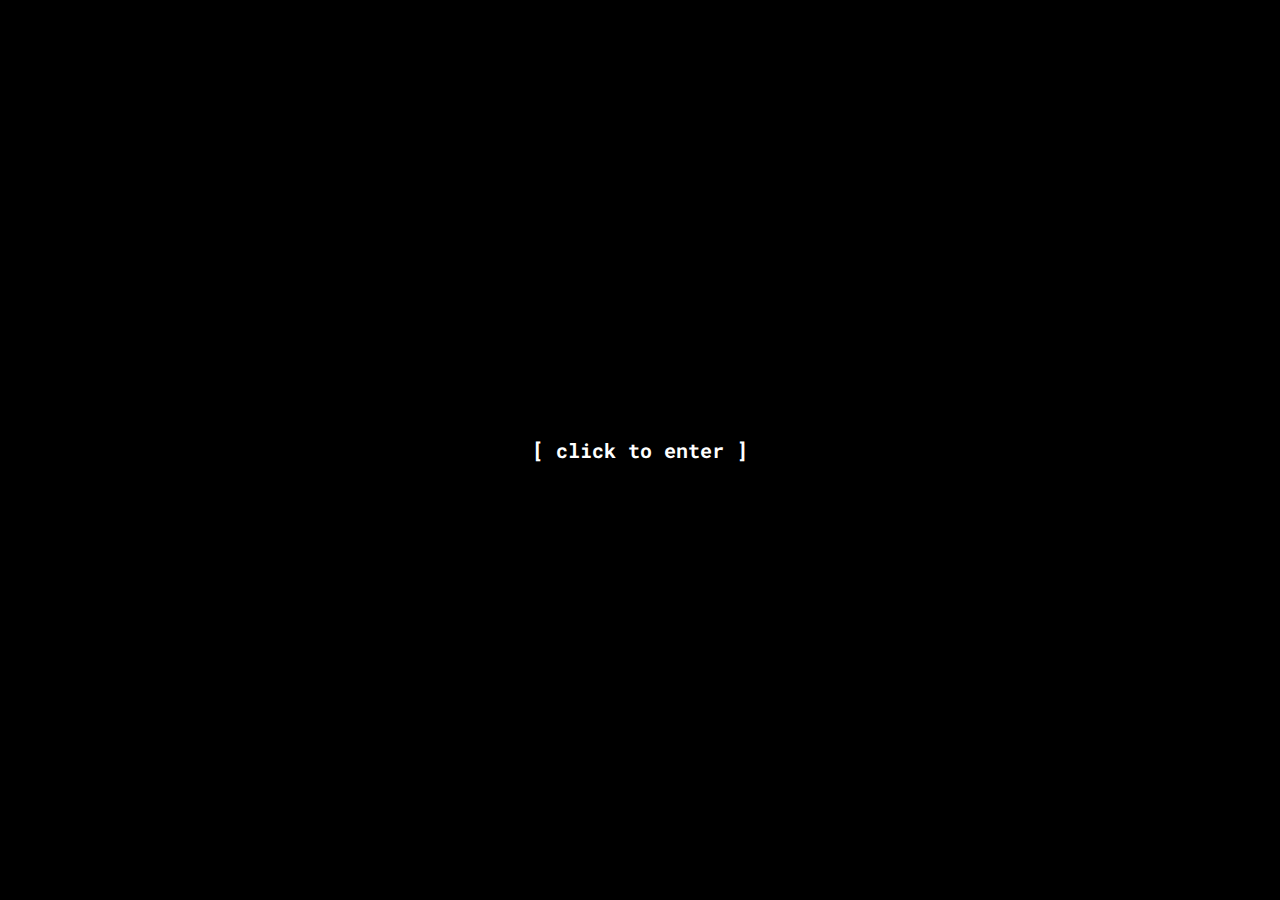
<file: index.html>
<!DOCTYPE html>
<html lang="en">
<head>
    <link rel="icon" href="cc.png">
    <meta charset="UTF-8">
    <meta name="viewport" content="width=device-width, initial-scale=1.0">
    <title>zeunig</title>
    <link rel="preconnect" href="https://fonts.googleapis.com">
    <link rel="preconnect" href="https://fonts.gstatic.com" crossorigin>
    <link href="https://fonts.googleapis.com/css2?family=Roboto+Mono:wght@200;400;600&family=Roboto:wght@300;400;500;700&display=swap" rel="stylesheet">
    <link rel="stylesheet" href="reset.css">
    <script>
    const titles = ["zeunig.hu", "certified silly", "hardstuck bronze in fortnite", "gaming", "rust dev"];
    let i = 0;
    setInterval(() => {
        i = i % 5;
        document.title = titles[i];
        i++;
    }, 3000);
    </script>
    <link rel="stylesheet" href="style.css">
</head>
<body>
    <audio id="audio" controls="controls">
        <source id="audiosrc" src=""></source>
        massive skill issue
    </audio>
    </audio>
    <div id="prompt">
        <h1 id="enter">[ click to enter ]</h1>
    </div>
    <div id="bio">
        <img src="cc.png" alt="" width="64px">
        <div class="header"><h1 id="asd">zeunig</h1></div>
        <div class="song">
            <div class="song_img">
                <img src="songsimages/mindenkinez.jpg" alt="" id="song_image">
            </div>
            <div class="song_desc">
                <h1 id="song_title">ZENE CíME</h1>
                <h4 id="song_artist">Zeneszerző</h4>
                <div class="song_control">
                    <div id="previous">
                        <svg xmlns="http://www.w3.org/2000/svg" height="1rem" viewBox="0 0 512 512"><!--! Font Awesome Free 6.4.2 by @fontawesome - https://fontawesome.com License - https://fontawesome.com/license (Commercial License) Copyright 2023 Fonticons, Inc. --><style>svg{fill:#ffffff}</style><path d="M459.5 440.6c9.5 7.9 22.8 9.7 34.1 4.4s18.4-16.6 18.4-29V96c0-12.4-7.2-23.7-18.4-29s-24.5-3.6-34.1 4.4L288 214.3V256v41.7L459.5 440.6zM256 352V256 128 96c0-12.4-7.2-23.7-18.4-29s-24.5-3.6-34.1 4.4l-192 160C4.2 237.5 0 246.5 0 256s4.2 18.5 11.5 24.6l192 160c9.5 7.9 22.8 9.7 34.1 4.4s18.4-16.6 18.4-29V352z"/></svg>                    </div>
                    <div id="pause">
                        <div id="paused_fr">
                            <svg xmlns="http://www.w3.org/2000/svg" height="1rem" viewBox="0 0 384 512"><!--! Font Awesome Free 6.4.2 by @fontawesome - https://fontawesome.com License - https://fontawesome.com/license (Commercial License) Copyright 2023 Fonticons, Inc. --><style>svg{fill:#ffffff}</style><path d="M73 39c-14.8-9.1-33.4-9.4-48.5-.9S0 62.6 0 80V432c0 17.4 9.4 33.4 24.5 41.9s33.7 8.1 48.5-.9L361 297c14.3-8.7 23-24.2 23-41s-8.7-32.2-23-41L73 39z"/></svg>

                        </div>
                        <div id="not_paused_fr">
                            <svg xmlns="http://www.w3.org/2000/svg" height="1rem" viewBox="0 0 320 512"><!--! Font Awesome Free 6.4.2 by @fontawesome - https://fontawesome.com License - https://fontawesome.com/license (Commercial License) Copyright 2023 Fonticons, Inc. --><style>svg{fill:#ffffff}</style><path d="M48 64C21.5 64 0 85.5 0 112V400c0 26.5 21.5 48 48 48H80c26.5 0 48-21.5 48-48V112c0-26.5-21.5-48-48-48H48zm192 0c-26.5 0-48 21.5-48 48V400c0 26.5 21.5 48 48 48h32c26.5 0 48-21.5 48-48V112c0-26.5-21.5-48-48-48H240z"/></svg>

                        </div>
                    </div>
                    <div id="next">
                        <svg xmlns="http://www.w3.org/2000/svg" height="1em" viewBox="0 0 512 512"><!--! Font Awesome Free 6.4.2 by @fontawesome - https://fontawesome.com License - https://fontawesome.com/license (Commercial License) Copyright 2023 Fonticons, Inc. --><style>svg{fill:#ffffff}</style><path d="M52.5 440.6c-9.5 7.9-22.8 9.7-34.1 4.4S0 428.4 0 416V96C0 83.6 7.2 72.3 18.4 67s24.5-3.6 34.1 4.4L224 214.3V256v41.7L52.5 440.6zM256 352V256 128 96c0-12.4 7.2-23.7 18.4-29s24.5-3.6 34.1 4.4l192 160c7.3 6.1 11.5 15.1 11.5 24.6s-4.2 18.5-11.5 24.6l-192 160c-9.5 7.9-22.8 9.7-34.1 4.4s-18.4-16.6-18.4-29V352z"/></svg>
                    </div>
                </div>
            </div>
        </div>
        <div class="socials">
            <a target="_blank" href="https://youtube.com/@zeunig" class="social youtube">
                <img src="icons/youtube.png" alt="" class="social-icon">
            </a>
            <a target="_blank" href="https://tiktok.com/@zeunig" class="social tiktok">
                <img src="icons/tiktok.png" alt="" class="social-icon">
            </a>
            <a target="_blank" href="https://github.com/zeunig" class="social github">
                <img src="icons/github.png" alt="" class="social-icon">
            </a>
            <a target="_blank" href="https://twitter.com/zeunigDev" class="social twitter">
                <img src="icons/x.png" alt="" class="social-icon">
            </a>
            <a class="social discord" onclick="copyDiscord()">
                <img src="icons/discord.svg" alt="" class="social-icon" id="dc" >
            </a>
            <a target="_blank" href="https://open.spotify.com/user/31k7uvp24gy3ruruwrxbd4qhwscq?si=6c99e67081ae4c53" class="social spotify">
                <img src="icons/spotify.png" alt="" class="social-icon">
            </a>
            <a target="_blank" href="https://steamcommunity.com/id/zeunig" class="social steam">
                <img src="icons/steam.png" alt="" class="social-icon">
            </a>
            <a target="_blank" href="https://soundcloud.com/zeunig" class="social soundcloud">
                <img src="icons/soundcloud.png" alt="" class="social-icon">
            </a>
            <a target="_blank" href="https://twitch.tv/Zeunig0" class="social twitch">
                <img src="icons/twitch.png" alt="" class="social-icon">
            </a>
        </div>
        
    </div>
    <script src="index.js"></script>
</body>

</html>
</file>
<file: style.css>
:root {
    font-family: 'Roboto', sans-serif;
    font-family: 'Roboto Mono', monospace;
    color: whitesmoke;
}
h1 {
    font-weight: 700;
    font-size: 1.25rem;
}
body {
    margin: 0;
    padding: 0;
}
#prompt {
    height: 100vh;
    width: 100%;
    color: white;
    background-color: black;
    display: flex;
    justify-content: center;
    align-items: center;
    cursor:pointer;
    position:absolute;
    transition: opacity 0.1s; 
}
#prompt.fade {
  opacity: 0;
}
#enter {
    cursor: pointer;
}

#bio {
    height: 100vh;
    width: 100%;
    background: linear-gradient(180deg, rgba(0,0,0,0) 0%, rgba(0,0,0,0.5410539215686274) 12%, rgba(0,0,0,1) 100%), url('bg.gif');
    background-color: black;
    display: flex;
    justify-content: center;
    align-items: center;
    flex-direction: column;
}
#bio > * {
    padding: 1rem;
}
.header {
    min-height:45px;
}
.socials {
    display: inline-grid;
    grid-template-columns: repeat(3, 1fr);
    justify-content: center;
align-items: center;
gap: 10px;

}
/*.socials .social {
    flex: 0 0 33.333333%;
}*/
.social {
    width: 5rem;
    height: 2.5rem;
    background-color: grey;
    border-radius: 5px;
    display: flex;
justify-content: center;
align-items: center;
}
.youtube {
    background: rgb(255,0,0,0.3);
}
.tiktok {
    background-color: rgb(0,0,0,0.3);
}
.github {
    background-color: rgb(255,255,255,0.3);
}
.twitter {
    background-color: rgb(255,255,255,0.3);
}
.discord {
    background-color: rgb(69, 79, 191,0.3);
}
.spotify {
    background-color: rgb(30,215,96,0.3);
}
.steam {
    background-color: rgb(27,40,56,0.3);
}
.soundcloud {
    background-color: rgb(255,85,0,0.3);
}
.twitch {
    background-color: rgb(39,25,65,0.3);
}
.social-icon {
    width: 1.6rem;
    height: auto;
}
.song {
    display: flex;
    flex-direction: row;
}
.song_control {
    display: flex;
    flex-direction: row;
    justify-content: space-between;
}
#paused_fr {
    display: none;
}
#not_paused_fr {
    display: block;
}
.song_img img {
    padding-right: 2rem;
    width: 128px;
    height: 128px;
}
.song_desc {
    display: flex;
    flex-direction: column;
    justify-content: space-evenly;
}
#audio {
    display: none;
}
</file>
